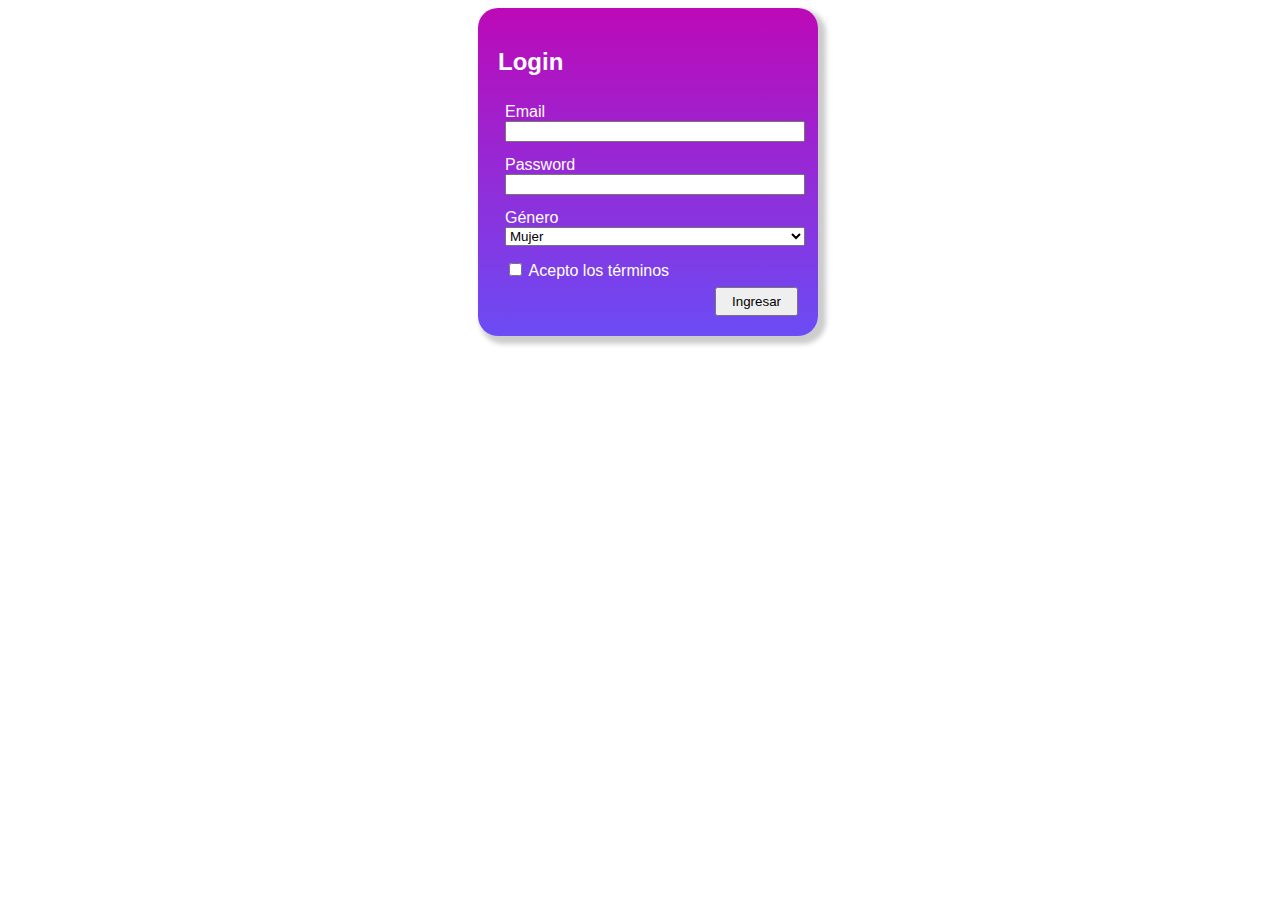
<file: ejercicio2-html-y-css/index.html>
<!DOCTYPE html>
<html lang="en">
  <head>
    <meta charset="UTF-8" />
    <meta http-equiv="X-UA-Compatible" content="IE=edge" />
    <meta name="viewport" content="width=device-width, initial-scale=1.0" />
    <title>Login</title>
    <link rel="stylesheet" href="styles.css" />
  </head>
  <body>
    <div class="total">
      <form action="login">
        <h2>Login</h2>
        <div class="formulario">
          <label for="correo">Email</label>
          <input type="email" id="correo" name="correo" />
        </div>
        <div class="formulario">
          <label for="password">Password</label>
          <input type="password" id="password" name="password" size="8" />
        </div>
        <div class="formulario">
          <label for="genero">Género</label>
          <select name="genero" id="genero">
            <option value="muejr">Mujer</option>
            <option value="hombre">Hombre</option>
            <option value="otro">Otro</option>
          </select>
        </div>
        <div class="formulario-aceptar">
          <input
            type="checkbox"
            id="acepta-terminos"
            name="terminos"
            value="terminos"
          />
          <label for="acepta-terminos">Acepto los términos</label>
        </div>
        <div class="boton">
          <button class="button">Ingresar</button>
        </div>
      </form>
    </div>
  </body>
</html>
</file>
<file: ejercicio2-html-y-css/styles.css>
@media (min-width: 500px){
    width: 300px;
}
body{
    font-family: 'Roboto', sans-serif;
    width: 100%;
}
.total {
    width: 300px;
    padding: 20px;
    border-radius: 20px;
    margin: 0 auto;
    background: linear-gradient(#bd09b7, #6b4cf5);
    color: white;
    box-shadow:  5px 5px 5px 3px rgba(0, 0, 0, 0.2);
}
.formulario{
    display: grid;
    padding: 7px;
    width: 100%;
}
.formulario-aceptar{
    padding: 7px;
    width: 100%;
}

.boton{
    display: flex;
    justify-content: right;
    
}
.button{
    padding: 5px 15px 5px 15px;
    
}
</file>
